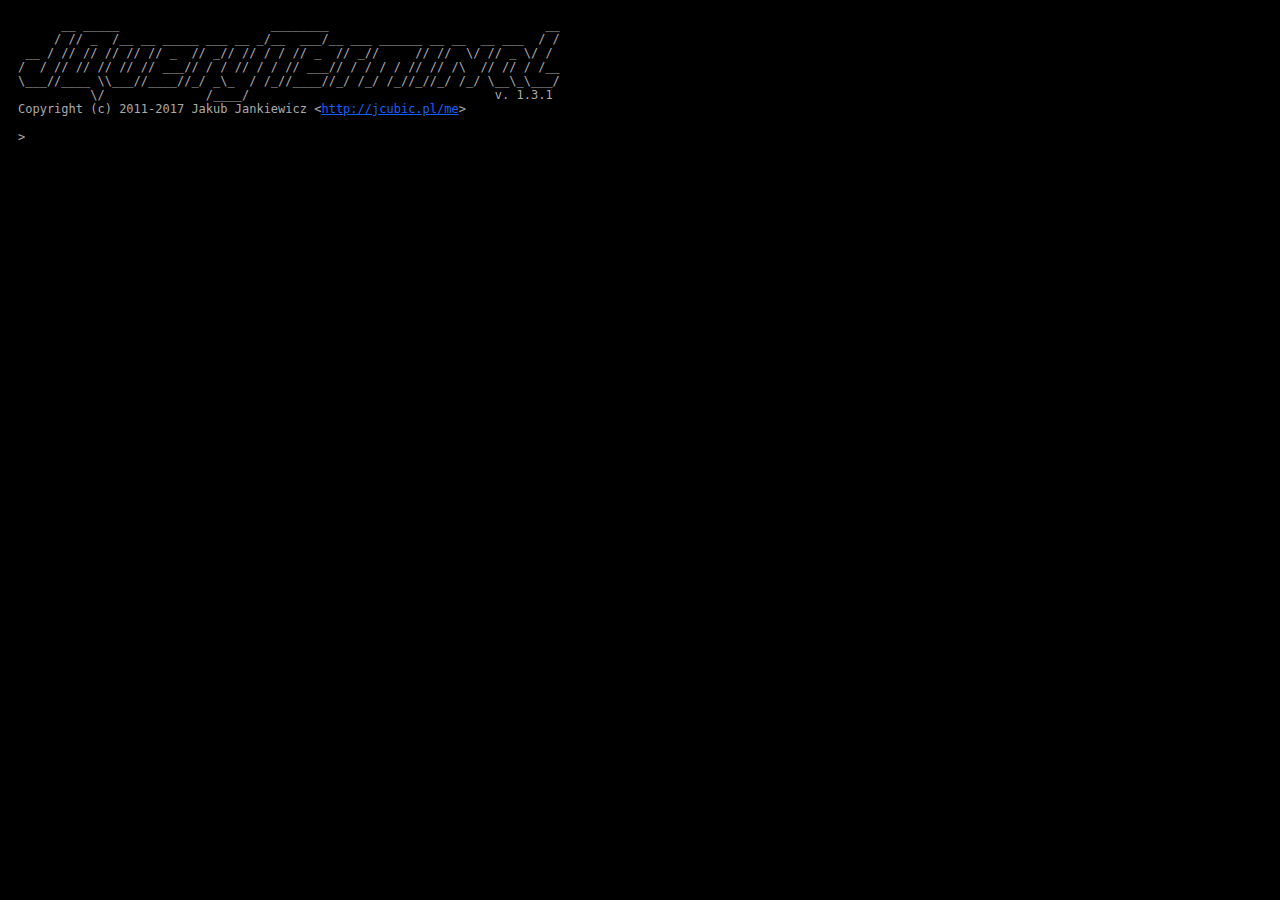
<file: interpreters.html>
<!DOCTYPE HTML>
<html xmlns="http://www.w3.org/1999/xhtml">
  <head>
    <meta charset="utf-8" />
    <title>JSON-RPC Demo for JQuery Terminal Emulator</title>
    <meta name="author" content="Jakub Jankiewicz - jcubic&#64;onet.pl"/>
    <meta name="Description" content="Demonstration for JQuery Terminal Emulator using call automaticly JSON-RPC service (in php) with authentication."/>
    <link rel="sitemap" type="application/xml" title="Sitemap" href=""/>
    <link rel="shortcut icon" href="favicon.ico"/>
    <script src="js/jquery-1.7.1.min.js"></script>
    <script src="js/jquery.mousewheel-min.js"></script>
    <script src="js/jquery.terminal.min.js"></script>
    
    <script src="lex.js"></script>
    <script src="parse.js"></script>
    <script src="eval.js"></script>
    <script src="keywords.js"></script>
    
    <link href="css/jquery.terminal.css" rel="stylesheet"/>
  </head>
<body>

<script>
var ul;
var empty = {
    options: [],
    args: []
};
var commands = {
    'get-command': {
        options: ['name', 'age', 'description', 'address'],
        args: ['clear']
    },
    'git': {
        args: ['commit', 'push', 'pull'],
        options: ['amend', 'hard', 'version', 'help']
    },
    'get-name': empty,
    'get-age': empty,
    'get-money': empty
};
var term = $('body').terminal($.noop, {
    onInit: function(term) {
        var wrapper = term.cmd().find('.cursor').wrap('<span/>').parent().addClass('cmd-wrapper');
        ul = $('<ul></ul>').appendTo(wrapper);
        ul.on('click', 'li', function() {
            term.insert($(this).text());
            ul.empty();
        });
    },
    keydown: function(e) {
        // setTimeout because terminal is adding characters in keypress
        // we use keydown because we need to prevent default action for tab and still execute custom code
        setTimeout(function() {
            ul.empty();
            var command = term.get_command();
            
            var name = command.match(/^([^\s]*)/)[0];
            if (name) {
                var word = term.before_cursor(true);
                var regex = new RegExp('^' + $.terminal.escape_regex(word));
                var list;
                
                if (name == word) {
                    list = Object.keys(commands);
                } else if (command.match(/\s/)) {
                    if (commands[name]) {
                        if (word.match(/^--/)) {
                            list = commands[name].options.map(function(option) {
                            
                                return '--' + option;
                            });
                        
                        } else {
                            list = commands[name].args;
                        }
                    }
                    
                }
                if (word.length >= 2 && list) {
                
                    var matched = [];
                    for (var i=list.length; i--;) {
                        if (regex.test(list[i])) {
                            matched.push(list[i]);
                        }
                    }
                    var insert = false;
                    if (e.which == 9) {
                        if (term.complete(matched)) {
                            word = term.before_cursor(true);
                            regex = new RegExp('^' + $.terminal.escape_regex(word));
                        }
                    }
                    if (matched.length) {
                        ul.hide();
                        for (var i=0; i<matched.length; ++i) {
                            //console.log(matched[i]);
                            $('<li>' + matched[i].replace(regex, '') + '</li>').appendTo(ul);
                        }
                        ul.show();
                    }
                }
            }
        }, 0);
        if (e.which == 9) {
            return false;
        }
        //term.echo(command);
    },
    onBlur: function() {
        return false;
    }
});

</script>
</body>
</file>
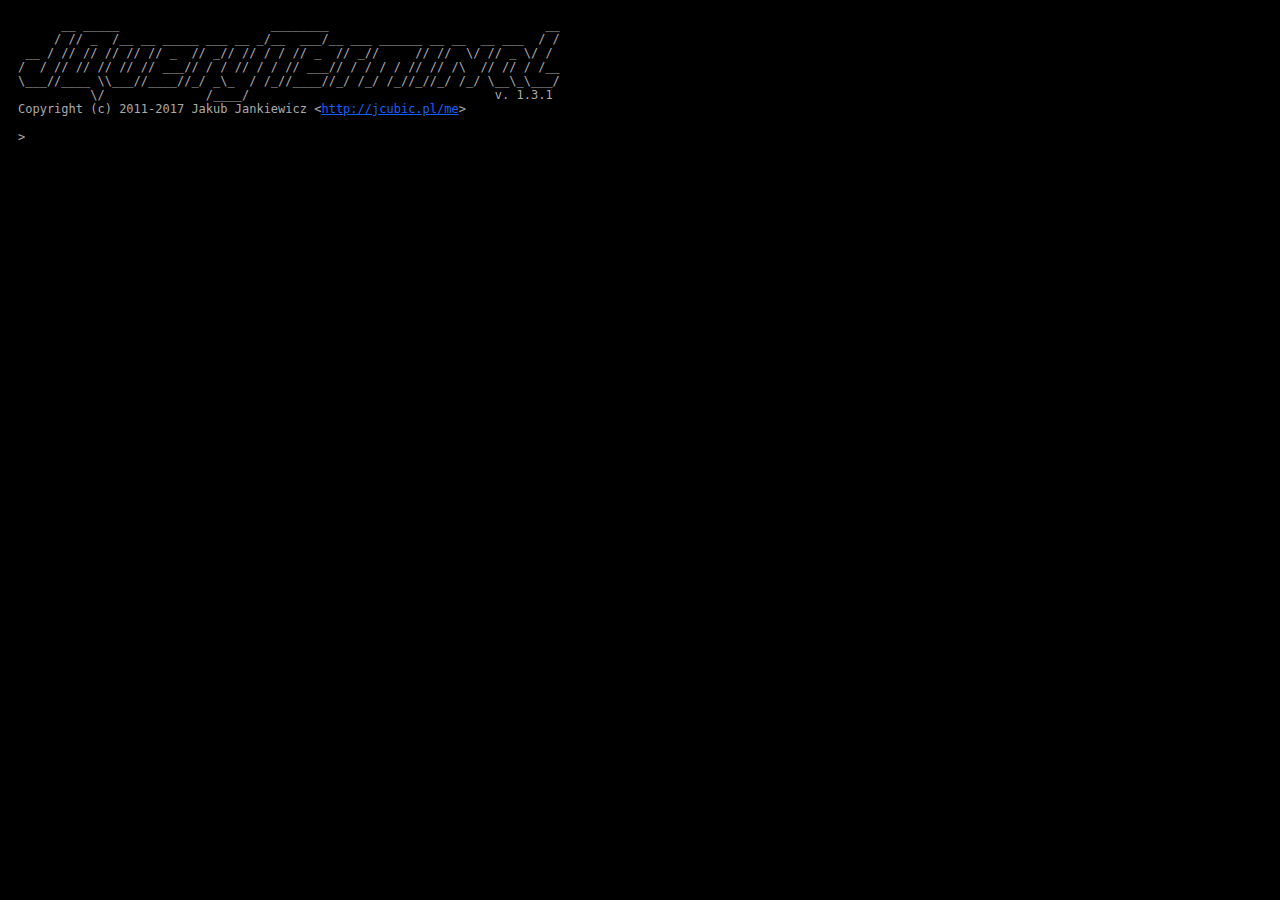
<file: REPL.html>
<!DOCTYPE HTML>
<html>

<head>
    <meta charset="utf-8" />
    <title>Minimized Interpreter in JavaScript</title>
    <script src="js/jquery-1.7.1.min.js"></script>
    <script src="js/jquery.mousewheel-min.js"></script>
    <script src="js/jquery.terminal.min.js"></script>

    <script src="lex.js"></script>
    <script src="parse.js"></script>
    <script src="eval.js"></script>
    <script src="utils.js"></script>
    <script src="scope.js"></script>
    <script src="memo.js"></script>

    <link href="css/jquery.terminal.css" rel="stylesheet"/>
</head>

<body>
<script>
$(function() {
    $('body').terminal(function(command, term) {
        term.push(function(command, term) {
            try {
                console.time("ticks");
                var tmp, ret = [];

                var input_stream = command.trim();
                var token_list = tequila_lex(input_stream);
                var parse_tree = tequila_parse(token_list);
                var result_array = tequila_evaluate(parse_tree);
console.log(JSON.stringify(result_array));
                while (tmp = result_array.shift())
                    if ("undefined" !== tmp)
                        ret.push(tmp);
                        
                // only return the value evaluated from last statement
                term.echo("=> " + ret[ret.length - 1]);
                console.timeEnd("ticks");
            } catch (err) {
                term.error(String(err));
            }
        }, {
            greetings: 'Javascript Interpreter',
            name: "Yogurt",
            prompt: ">> ",
            });
    });
});

</script>
</body>

</html>
</file>
